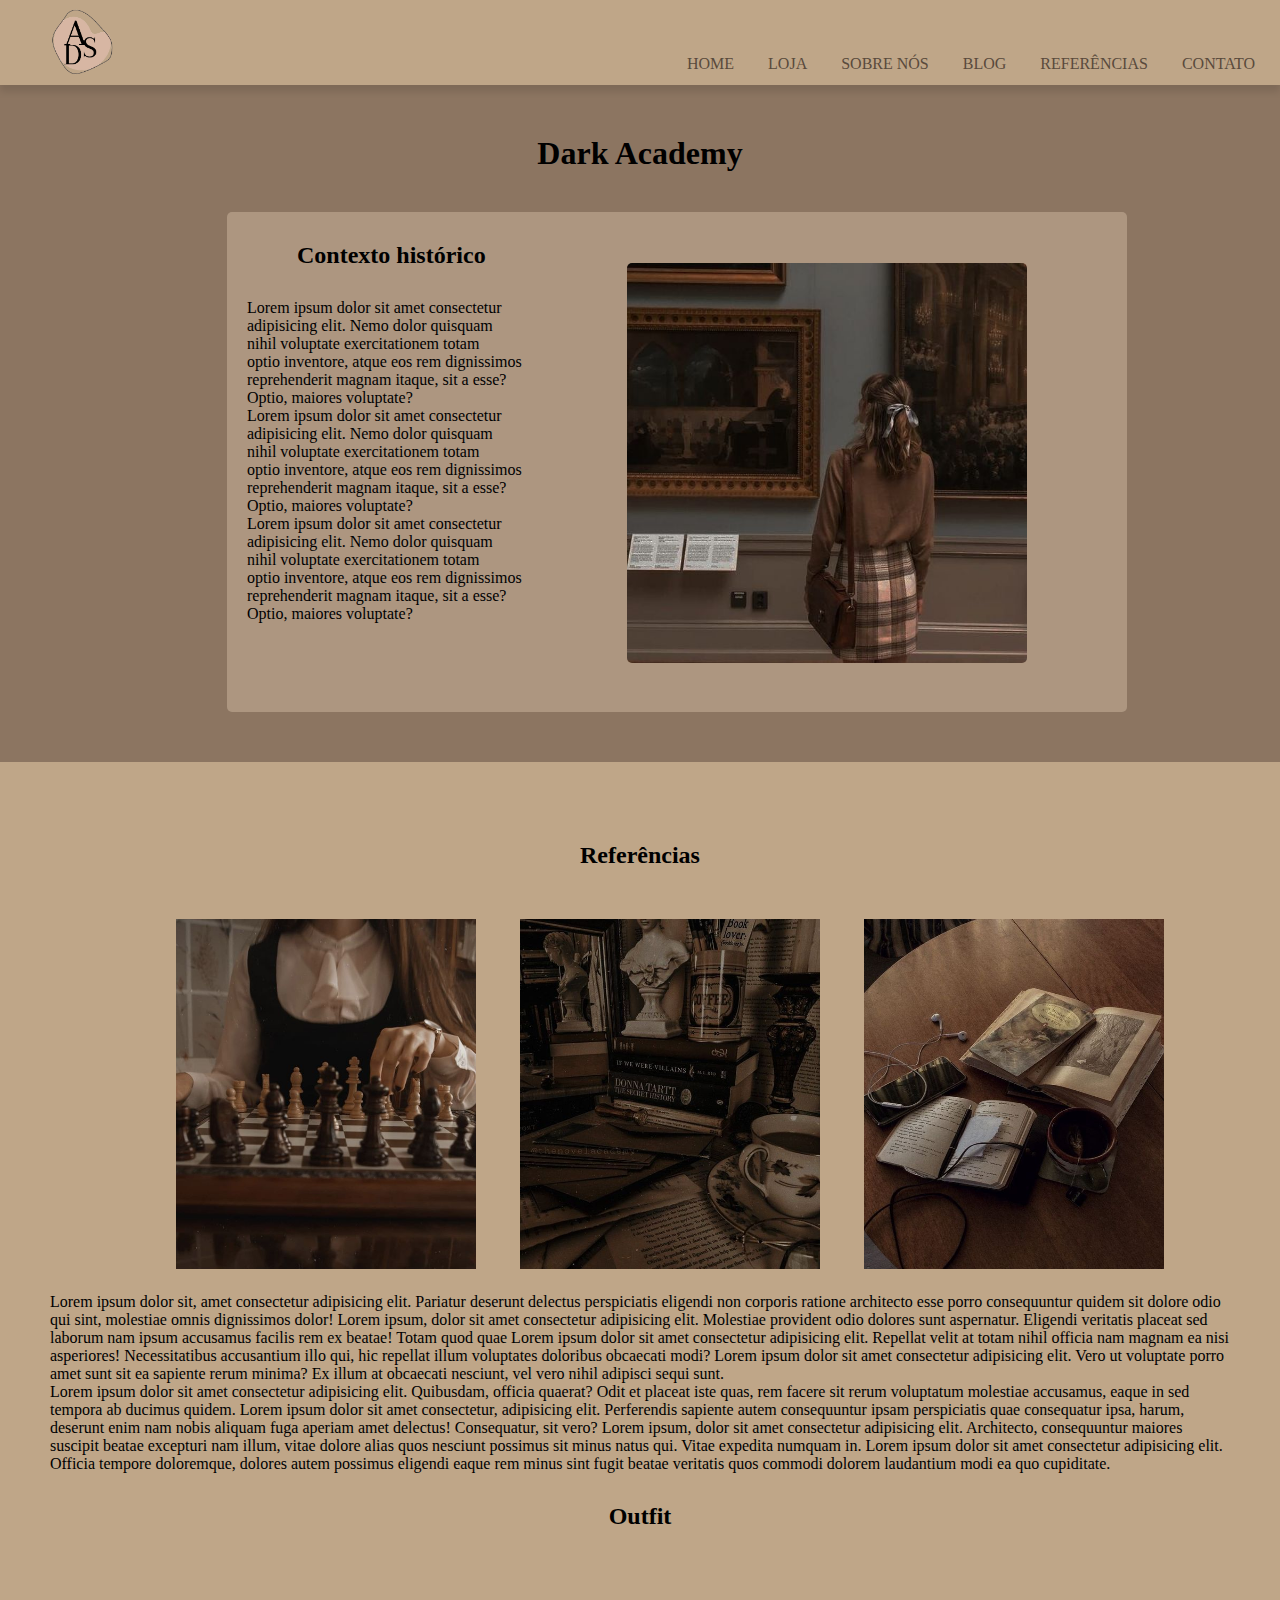
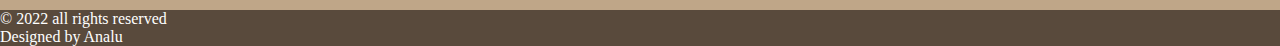
<file: index.html>
<!DOCTYPE html>
<html lang="pt-br">
<head>
    <meta charset="UTF-8">
    <meta http-equiv="X-UA-Compatible" content="IE=edge">
    <meta name="viewport" content="width=device-width, initial-scale=1.0">
    <title>Dark academy style</title>
    <link rel="stylesheet" href="./style/style.css">
    <link rel="shortcut icon" href="favicon.ico" type="image/x-icon">
</head>
<body>
    <header>
       <img src="./imagens/logo.png" alt="logo">
            <nav>
                <a href="#">HOME</a>
                <a href="homeloja.html">LOJA</a>
                <a href="#">SOBRE NÓS</a>
                <a href="#">BLOG</a>
                <a href="https://www.pinterest.fr/search/pins/?q=dark%20academy&rs=typed" >REFERÊNCIAS</a>
                <a href="#">CONTATO</a>
            </nav>
       
    </header>
    <main>
        <h1>Dark Academy</h1>
       
        <div> 
            <h2>Contexto histórico</h2>
            <p>Lorem ipsum dolor sit amet consectetur <br>
             adipisicing elit. Nemo dolor quisquam <br>
             nihil voluptate exercitationem totam <br>
             optio inventore, atque eos rem dignissimos <br>
             reprehenderit magnam itaque, sit a esse? <br>
            Optio, maiores voluptate? <br>
            Lorem ipsum dolor sit amet consectetur <br>
            adipisicing elit. Nemo dolor quisquam <br>
            nihil voluptate exercitationem totam <br>
            optio inventore, atque eos rem dignissimos <br>
            reprehenderit magnam itaque, sit a esse? <br>
                   Optio, maiores voluptate? <br>
                   Lorem ipsum dolor sit amet consectetur <br>
            adipisicing elit. Nemo dolor quisquam <br>
            nihil voluptate exercitationem totam <br>
            optio inventore, atque eos rem dignissimos <br>
            reprehenderit magnam itaque, sit a esse? <br>
            Optio, maiores voluptate?
                </p>
            <img src="./imagens/img01.jpg" alt="imagem 1">
        </div>
    </main>

    <section>
                <h2>Referências</h2>
            <div>
                <img src="./imagens/1.jpg" alt="">
                <img src="./imagens/2.jpg" alt="">
                <img src="./imagens/4.jpg" alt="">  
                </div>  
                <p>Lorem ipsum dolor sit, amet consectetur adipisicing elit. Pariatur deserunt delectus perspiciatis eligendi non corporis ratione architecto esse porro consequuntur quidem sit dolore odio qui sint, molestiae omnis dignissimos dolor! Lorem ipsum, dolor sit amet consectetur adipisicing elit. Molestiae provident odio dolores sunt aspernatur. Eligendi veritatis placeat sed laborum nam ipsum accusamus facilis rem ex beatae! Totam quod quae Lorem ipsum dolor sit amet consectetur adipisicing elit. Repellat velit at totam nihil officia nam magnam ea nisi asperiores! Necessitatibus accusantium illo qui, hic repellat illum voluptates doloribus obcaecati modi? Lorem ipsum dolor sit amet consectetur adipisicing elit. Vero ut voluptate porro amet sunt sit ea sapiente rerum minima? Ex illum at obcaecati nesciunt, vel vero nihil adipisci sequi sunt.</p>
                <p>Lorem ipsum dolor sit amet consectetur adipisicing elit. Quibusdam, officia quaerat? Odit et placeat iste quas, rem facere sit rerum voluptatum molestiae accusamus, eaque in sed tempora ab ducimus quidem. Lorem ipsum dolor sit amet consectetur, adipisicing elit. Perferendis sapiente autem consequuntur ipsam perspiciatis quae consequatur ipsa, harum, deserunt enim nam nobis aliquam fuga aperiam amet delectus! Consequatur, sit vero? Lorem ipsum, dolor sit amet consectetur adipisicing elit. Architecto, consequuntur maiores suscipit beatae excepturi nam illum, vitae dolore alias quos nesciunt possimus sit minus natus qui. Vitae expedita numquam in. Lorem ipsum dolor sit amet consectetur adipisicing elit. Officia tempore doloremque, dolores autem possimus eligendi eaque rem minus sint fugit beatae veritatis quos commodi dolorem laudantium modi ea quo cupiditate.</p>

                <h2>Outfit</h2>
          
       
    </section>
  
      
   
    <footer>
        <p id="direitos">© 2022 all rights reserved</p>
        <p id="by">Designed by Analu</p>
    </footer>
</body>
</html>
</file>
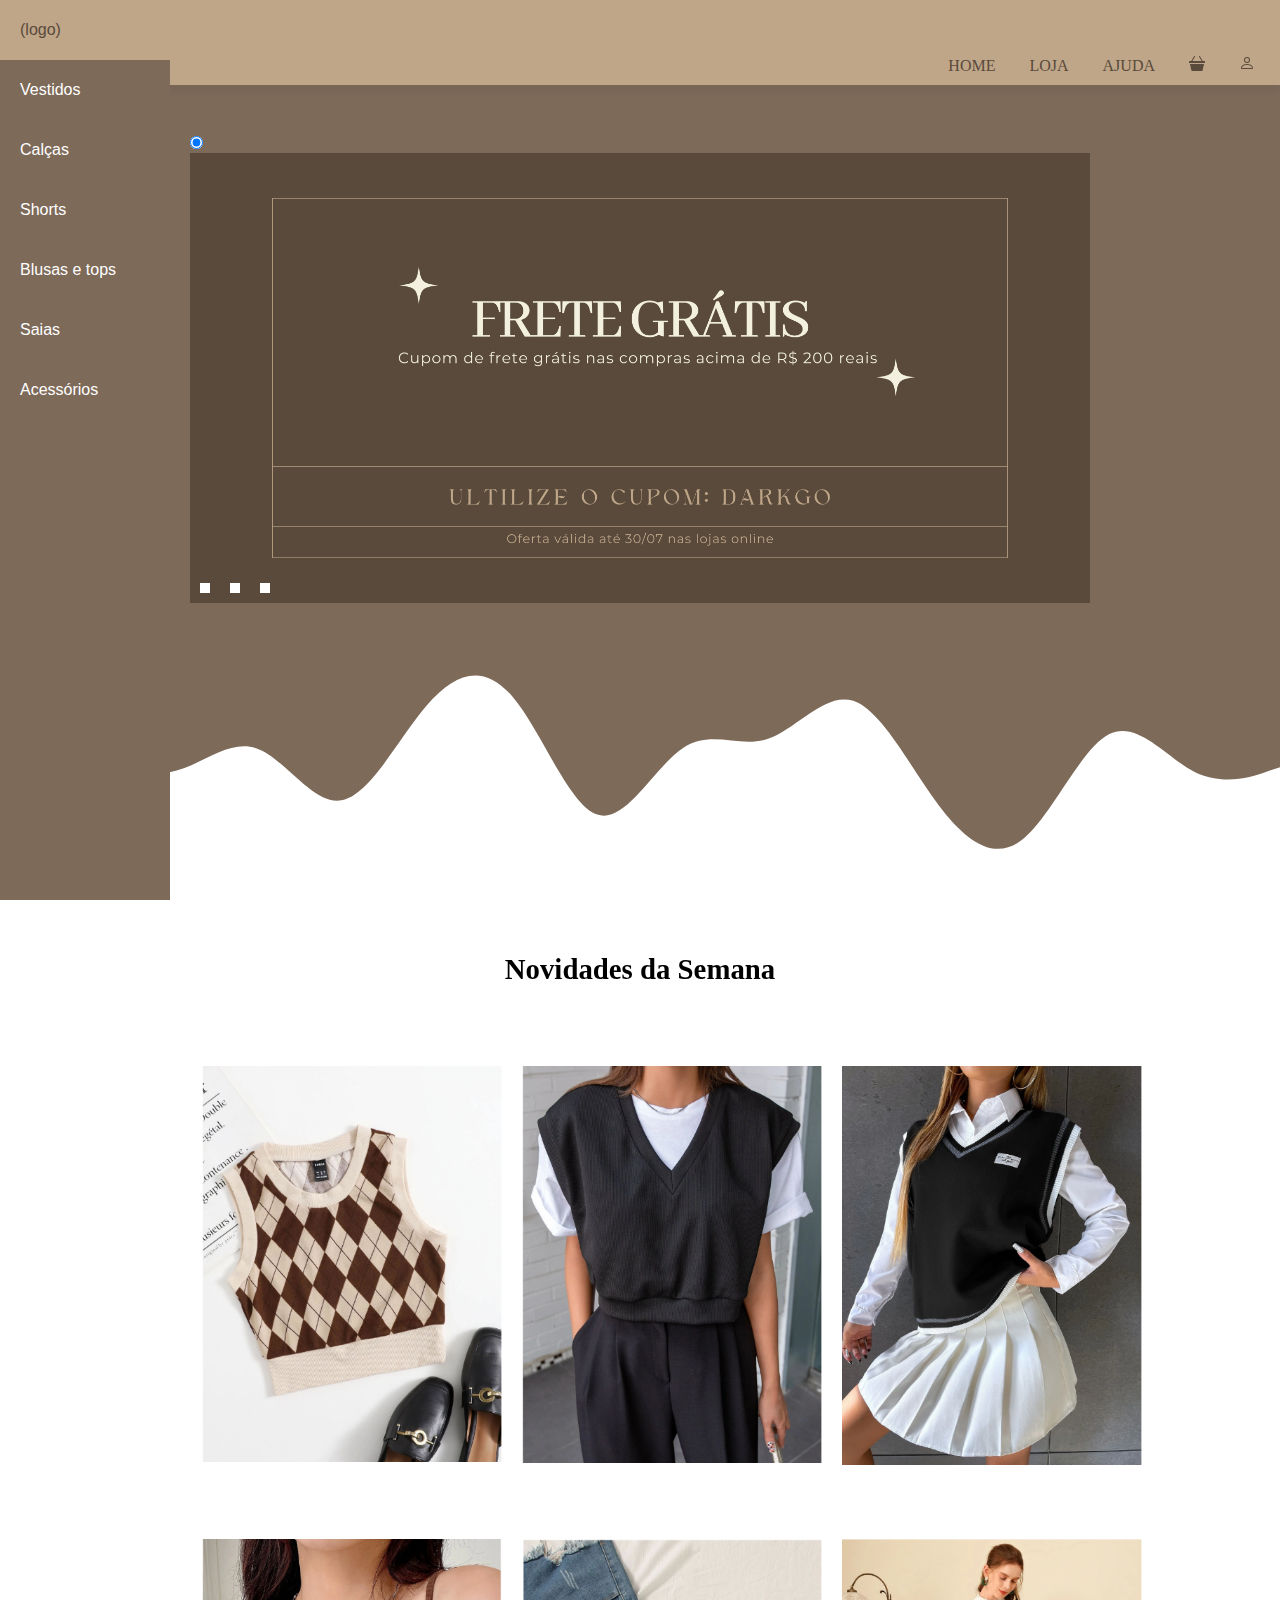
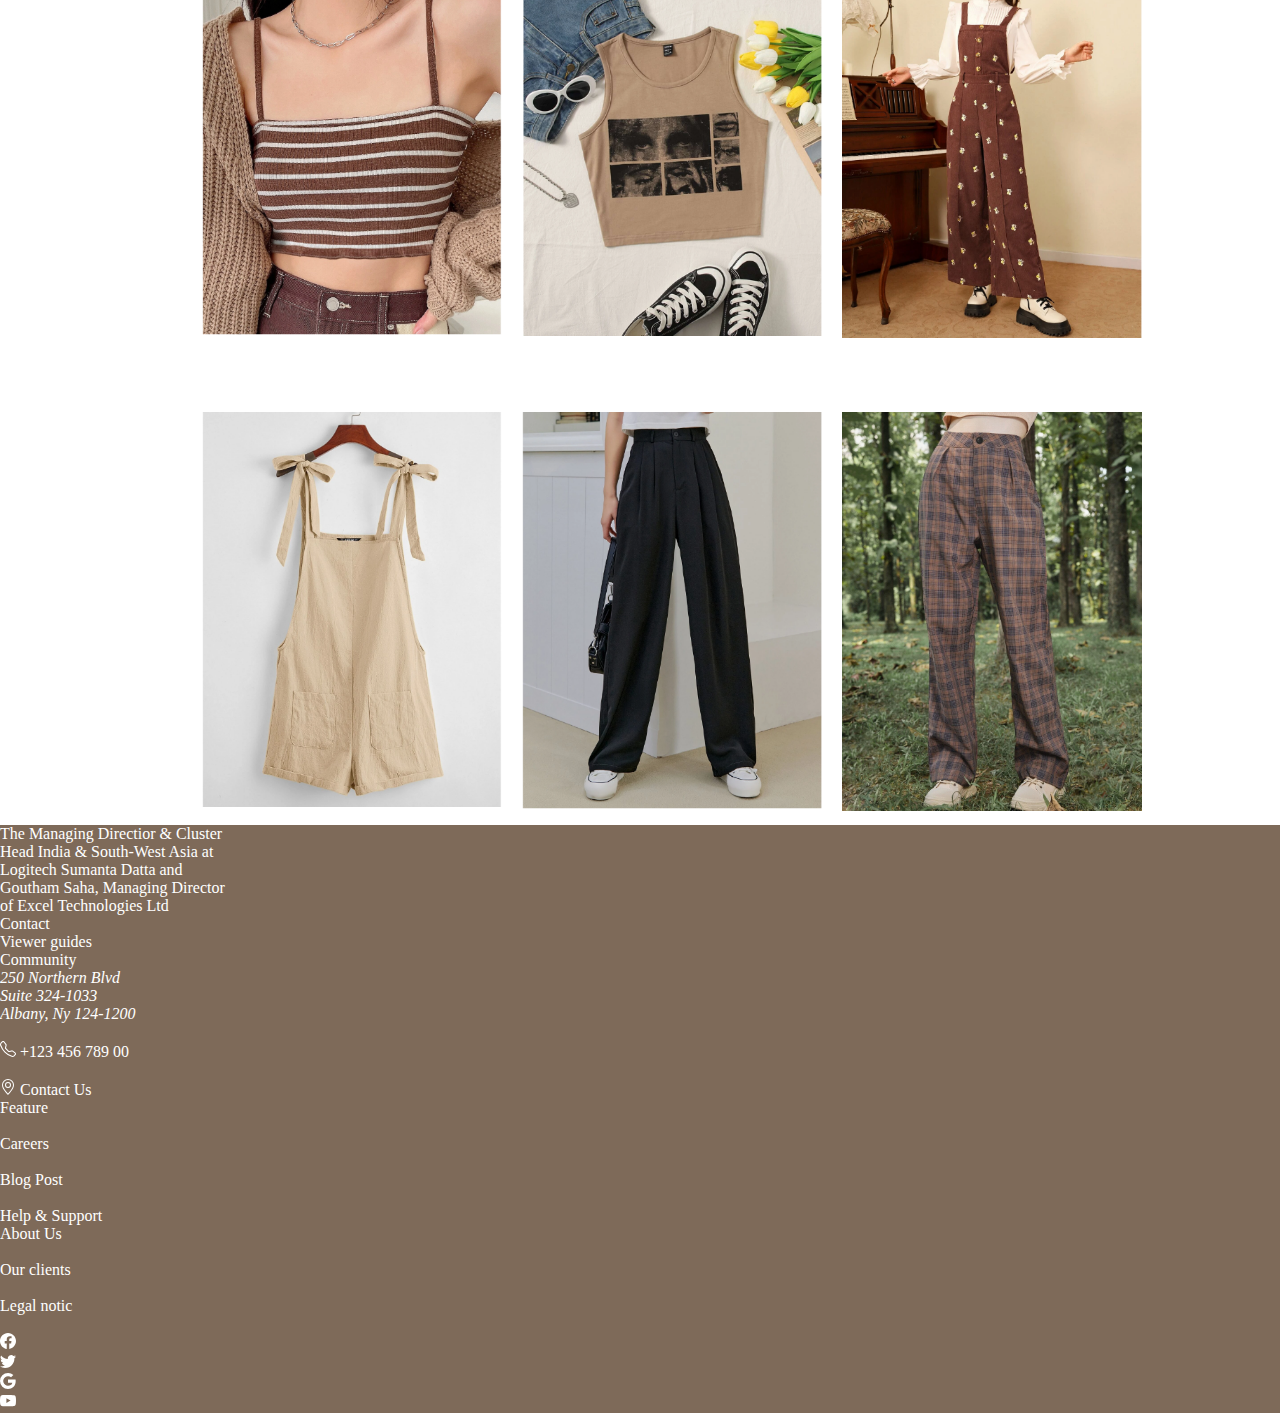
<file: homeloja.html>
<!DOCTYPE html>
<html lang="pt-br">
<head>
    <meta charset="UTF-8">
    <meta http-equiv="X-UA-Compatible" content="IE=edge">
    <meta name="viewport" content="width=device-width, initial-scale=1.0">
    <title>Academy style</title>
    <link rel="stylesheet" href="./style/style-loja.css">
</head>
<body>
    <header>
        <div class="sidebar">
            <a href="#">(logo)</a>
        <a href="#">Vestidos</a>
        <a href="#">Calças</a>
        <a href="#">Shorts</a>
        <a href="#">Blusas e tops</a>
        <a href="#">Saias</a>
        <a href="#">Acessórios</a>

     </div>
             <nav>
                 <a href="index.html">HOME</a>
                 <a href="homeloja.html">LOJA</a>
                 <a href="#">AJUDA</a>
                 <a href="#"><svg xmlns="http://www.w3.org/2000/svg" width="16" height="16" fill="currentColor" class="bi bi-basket3-fill" viewBox="0 0 16 16">
                    <path d="M5.757 1.071a.5.5 0 0 1 .172.686L3.383 6h9.234L10.07 1.757a.5.5 0 1 1 .858-.514L13.783 6H15.5a.5.5 0 0 1 .5.5v1a.5.5 0 0 1-.5.5H.5a.5.5 0 0 1-.5-.5v-1A.5.5 0 0 1 .5 6h1.717L5.07 1.243a.5.5 0 0 1 .686-.172zM2.468 15.426.943 9h14.114l-1.525 6.426a.75.75 0 0 1-.729.574H3.197a.75.75 0 0 1-.73-.574z"/>
                  </svg></a>
                 <a href="#"><svg xmlns="http://www.w3.org/2000/svg" width="16" height="16" fill="currentColor" class="bi bi-person" viewBox="0 0 16 16">
                    <path d="M8 8a3 3 0 1 0 0-6 3 3 0 0 0 0 6Zm2-3a2 2 0 1 1-4 0 2 2 0 0 1 4 0Zm4 8c0 1-1 1-1 1H3s-1 0-1-1 1-4 6-4 6 3 6 4Zm-1-.004c-.001-.246-.154-.986-.832-1.664C11.516 10.68 10.289 10 8 10c-2.29 0-3.516.68-4.168 1.332-.678.678-.83 1.418-.832 1.664h10Z"/>
                  </svg></a>
             </nav>

     </header> 
     
           
                 <div class="slider">
                     <ul >
                                     <li>
                                        <input type="radio" id="slide1" name="slide" checked>
                                        <label for="slide1"></label>
                                         <img src="./imagens/banner 1.png" alt="banner 1">
                                        </li>
                                     <li> 
                                        <input type="radio" id="slide2" name="slide" checked>
                                         <label for="slide2"></label>
                                        <img src="./imagens/banner 2.png" alt="banner 2">
                                    </li>
                                     <li>
                                        <input type="radio" id="slide3" name="slide" checked>
                                        <label for="slide3"></label>
                                         <img src="./imagens/banner 3.png" alt="banner 3">
                                        </li>
                     </ul>
                 </div> 
                   
                 <main>
 <svg xmlns="http://www.w3.org/2000/svg" viewBox="0 0 1440 320"><path fill="#7e6a59" fill-opacity="1" d="M0,224L16,208C32,192,64,160,96,154.7C128,149,160,171,192,165.3C224,160,256,128,288,138.7C320,149,352,203,384,197.3C416,192,448,128,480,90.7C512,53,544,43,576,80C608,117,640,203,672,213.3C704,224,736,160,768,138.7C800,117,832,139,864,128C896,117,928,75,960,85.3C992,96,1024,160,1056,202.7C1088,245,1120,267,1152,240C1184,213,1216,139,1248,122.7C1280,107,1312,149,1344,165.3C1376,181,1408,171,1424,165.3L1440,160L1440,0L1424,0C1408,0,1376,0,1344,0C1312,0,1280,0,1248,0C1216,0,1184,0,1152,0C1120,0,1088,0,1056,0C1024,0,992,0,960,0C928,0,896,0,864,0C832,0,800,0,768,0C736,0,704,0,672,0C640,0,608,0,576,0C544,0,512,0,480,0C448,0,416,0,384,0C352,0,320,0,288,0C256,0,224,0,192,0C160,0,128,0,96,0C64,0,32,0,16,0L0,0Z"></path></svg>  
                    <h2>Novidades da Semana</h2>
                    <ul id="ul1">
                        <li><a href="#"><img src="imagens/roupas/1.png"></a></li>
                        <li><a href="#"><img src="imagens/roupas/2.png"></a></li>
                        <li><a href="#"><img src="imagens/roupas/3.png"></a></li>
                    </ul>
                    <ul id="ul2">                    
                        <li><a href="#"><img src="imagens/roupas/4.png"></a></li>
                        <li><a href="#"><img src="imagens/roupas/5.png"></a></li>
                        <li><a href="#"><img src="imagens/roupas/6.png"></a></li>
                    </ul>
                    <ul id="ul3">
                        <li><a href="#"><img src="imagens/roupas/7.png"></a></li>
                        <li><a href="#"><img src="imagens/roupas/8.png"></a></li>
                        <li><a href="#"><img src="imagens/roupas/9.png"></a></li>
                    </ul>                 
     </main>
     <footer>
      
            <p>The Managing Directior & Cluster <br>
            Head India & South-West Asia at <br>
            Logitech Sumanta Datta and <br>
            Goutham Saha, Managing Director <br>
            of Excel Technologies Ltd</p>

            <ul class="a">
                <li>Contact</li>
                <li>Viewer guides </li>
                <li> Community</li>
            </ul>

            <ul class="contact">
                <li> <address> 250 Northern Blvd <br>
                                Suite 324-1033 <br>
                                Albany, Ny 124-1200

                </address></li> <br>
                <li> <svg xmlns="http://www.w3.org/2000/svg" width="16" height="16" fill="currentColor" class="bi bi-telephone" viewBox="0 0 16 16">
                    <path d="M3.654 1.328a.678.678 0 0 0-1.015-.063L1.605 2.3c-.483.484-.661 1.169-.45 1.77a17.568 17.568 0 0 0 4.168 6.608 17.569 17.569 0 0 0 6.608 4.168c.601.211 1.286.033 1.77-.45l1.034-1.034a.678.678 0 0 0-.063-1.015l-2.307-1.794a.678.678 0 0 0-.58-.122l-2.19.547a1.745 1.745 0 0 1-1.657-.459L5.482 8.062a1.745 1.745 0 0 1-.46-1.657l.548-2.19a.678.678 0 0 0-.122-.58L3.654 1.328zM1.884.511a1.745 1.745 0 0 1 2.612.163L6.29 2.98c.329.423.445.974.315 1.494l-.547 2.19a.678.678 0 0 0 .178.643l2.457 2.457a.678.678 0 0 0 .644.178l2.189-.547a1.745 1.745 0 0 1 1.494.315l2.306 1.794c.829.645.905 1.87.163 2.611l-1.034 1.034c-.74.74-1.846 1.065-2.877.702a18.634 18.634 0 0 1-7.01-4.42 18.634 18.634 0 0 1-4.42-7.009c-.362-1.03-.037-2.137.703-2.877L1.885.511z"/>
                  </svg> +123 456 789 00</li> <br>
                <li> <svg xmlns="http://www.w3.org/2000/svg" width="16" height="16" fill="currentColor" class="bi bi-geo-alt" viewBox="0 0 16 16">
                    <path d="M12.166 8.94c-.524 1.062-1.234 2.12-1.96 3.07A31.493 31.493 0 0 1 8 14.58a31.481 31.481 0 0 1-2.206-2.57c-.726-.95-1.436-2.008-1.96-3.07C3.304 7.867 3 6.862 3 6a5 5 0 0 1 10 0c0 .862-.305 1.867-.834 2.94zM8 16s6-5.686 6-10A6 6 0 0 0 2 6c0 4.314 6 10 6 10z"/>
                    <path d="M8 8a2 2 0 1 1 0-4 2 2 0 0 1 0 4zm0 1a3 3 0 1 0 0-6 3 3 0 0 0 0 6z"/>
                  </svg> Contact Us</li>

            </ul>
            <ul class="feature">
                <li>Feature</li> <br>
                <li>Careers</li> <br>
                <li>Blog Post</li> <br>
                <li>Help & Support</li>

            </ul>
            <ul class="about">
                <li>About Us </li> <br>
                <li>Our clients</li> <br>
                <li>Legal notic</li> <br>
            </ul>
      <ul id="icones">

     <li><svg xmlns="http://www.w3.org/2000/svg" width="16" height="16" fill="currentColor" class="bi bi-facebook" viewBox="0 0 16 16">
                    <path d="M16 8.049c0-4.446-3.582-8.05-8-8.05C3.58 0-.002 3.603-.002 8.05c0 4.017 2.926 7.347 6.75 7.951v-5.625h-2.03V8.05H6.75V6.275c0-2.017 1.195-3.131 3.022-3.131.876 0 1.791.157 1.791.157v1.98h-1.009c-.993 0-1.303.621-1.303 1.258v1.51h2.218l-.354 2.326H9.25V16c3.824-.604 6.75-3.934 6.75-7.951z"/>
                  </svg></li>
                <li><svg xmlns="http://www.w3.org/2000/svg" width="16" height="16" fill="currentColor" class="bi bi-twitter" viewBox="0 0 16 16">
                    <path d="M5.026 15c6.038 0 9.341-5.003 9.341-9.334 0-.14 0-.282-.006-.422A6.685 6.685 0 0 0 16 3.542a6.658 6.658 0 0 1-1.889.518 3.301 3.301 0 0 0 1.447-1.817 6.533 6.533 0 0 1-2.087.793A3.286 3.286 0 0 0 7.875 6.03a9.325 9.325 0 0 1-6.767-3.429 3.289 3.289 0 0 0 1.018 4.382A3.323 3.323 0 0 1 .64 6.575v.045a3.288 3.288 0 0 0 2.632 3.218 3.203 3.203 0 0 1-.865.115 3.23 3.23 0 0 1-.614-.057 3.283 3.283 0 0 0 3.067 2.277A6.588 6.588 0 0 1 .78 13.58a6.32 6.32 0 0 1-.78-.045A9.344 9.344 0 0 0 5.026 15z"/>
                  </svg></li>
                <li><svg xmlns="http://www.w3.org/2000/svg" width="16" height="16" fill="currentColor" class="bi bi-google" viewBox="0 0 16 16">
                    <path d="M15.545 6.558a9.42 9.42 0 0 1 .139 1.626c0 2.434-.87 4.492-2.384 5.885h.002C11.978 15.292 10.158 16 8 16A8 8 0 1 1 8 0a7.689 7.689 0 0 1 5.352 2.082l-2.284 2.284A4.347 4.347 0 0 0 8 3.166c-2.087 0-3.86 1.408-4.492 3.304a4.792 4.792 0 0 0 0 3.063h.003c.635 1.893 2.405 3.301 4.492 3.301 1.078 0 2.004-.276 2.722-.764h-.003a3.702 3.702 0 0 0 1.599-2.431H8v-3.08h7.545z"/>
                  </svg></li>
                <li><svg xmlns="http://www.w3.org/2000/svg" width="16" height="16" fill="currentColor" class="bi bi-youtube" viewBox="0 0 16 16">
                    <path d="M8.051 1.999h.089c.822.003 4.987.033 6.11.335a2.01 2.01 0 0 1 1.415 1.42c.101.38.172.883.22 1.402l.01.104.022.26.008.104c.065.914.073 1.77.074 1.957v.075c-.001.194-.01 1.108-.082 2.06l-.008.105-.009.104c-.05.572-.124 1.14-.235 1.558a2.007 2.007 0 0 1-1.415 1.42c-1.16.312-5.569.334-6.18.335h-.142c-.309 0-1.587-.006-2.927-.052l-.17-.006-.087-.004-.171-.007-.171-.007c-1.11-.049-2.167-.128-2.654-.26a2.007 2.007 0 0 1-1.415-1.419c-.111-.417-.185-.986-.235-1.558L.09 9.82l-.008-.104A31.4 31.4 0 0 1 0 7.68v-.123c.002-.215.01-.958.064-1.778l.007-.103.003-.052.008-.104.022-.26.01-.104c.048-.519.119-1.023.22-1.402a2.007 2.007 0 0 1 1.415-1.42c.487-.13 1.544-.21 2.654-.26l.17-.007.172-.006.086-.003.171-.007A99.788 99.788 0 0 1 7.858 2h.193zM6.4 5.209v4.818l4.157-2.408L6.4 5.209z"/>
                  </svg></li>
             </ul>


     </footer>
                  

    
</body>
</html>
</file>
<file: style/style.css>
@charset "UTF-8";

:root{
    --cor0:white;
    --cor1:#BFA688;
    --cor2:#F2DEC4;
    --cor3:#F29544;
    --cor4:#594A3C;
    --cor5:#8C7561;

}
*{
    padding: 0px;
    margin: 0px;
}
body{
    overflow-x: hidden;
    background-color: var(--cor5);
}
header{
    background-color: var(--cor1);
    height: 85px;
    box-shadow: 0px 7px 7px rgba(0, 0, 0, 0.100);
}
header > img{
    width: 100px;
    padding-left: 30px;
}
nav{
    position: absolute;
    top: 5%;
    right: 0;
    padding: 10px;
    padding-left: 10px;
    
}
nav > a {
text-decoration: none;
color:var(--cor4);
padding: 15px;

}
nav > a:hover{
    text-decoration:none;
    color: var(--cor1);
    background: var(--cor4);
    border-radius: 3px;
    transition: 0.5s;
}
main{
    background-color: var(--cor5);
    margin: 50px;
    
}
main > h1{
text-align: center;
padding-bottom: 40px;
font-size: 2.0em;
text-shadow: 2px rgba(0, 0, 0, 0.476);
}

main > div{
    background-color:#f2dec452;
    border-radius: 5px;
    width: 900px;
    height: 500px;
    position: relative;
    left: 15%;
   
}
main > div > h2{
position: relative;
left: 70px;
top: 30px;
}
main > div > p{
   padding: 20px;
   top: 40px;
   position: relative;
}
main > div >img{
width: 400px;
border-radius: 5px;
position: relative;
left: 400px;
top: -340px;
}
section{
background-color: var(--cor1);
 padding: 50px;
 padding-top: -10px;
}
section >h2 {
   text-align: center;
   padding: 30px;
}  

section > div{



}

section > div > img{
width: 300px;
height: 350px;
padding: 20px;
position:relative;
left: 9%;



}
footer{
    background-color: var(--cor4);
    color: white;
}
</file>
<file: style/style-loja.css>
@charset "UTF-8";


:root{
    --cor0:white;
    --cor1:#BFA688;
    --cor2:#F2DEC4;
    --cor3:#F29544;
    --cor4:#594A3C;
    --cor5:#7e6a59;

}
*{
    padding: 0px;
    margin: 0px;
}
body{
    overflow-x: hidden;
    background-color: var(--cor5);
}
header{
    background-color: var(--cor1);
    height: 85px;
    box-shadow: 0px 7px 7px rgba(0, 0, 0, 0.050);
}
header > img{
    width: 100px;
    padding-left: 30px;
}
nav{
    position: absolute;
    top: 5%;
    right: 0;
    padding: 10px;
    padding-left: 10px;
    
}
nav > a {
text-decoration: none;
color:var(--cor4);
padding: 15px;

}
nav > a:hover{
    text-decoration:none;
    color: var(--cor1);
    background: var(--cor4);
    border-radius: 3px;
    transition: 0.5s;
}
div.sidebar{
    position: fixed;
    width: 170px;
    height: 100%;
    
    left: 0;
    background-color: var(--cor5);
}
.sidebar > a{
    font-family: Arial, Helvetica, sans-serif;
    color: var(--cor0);
    display: block;
    width: 100%;
    line-height: 60px;
    text-decoration: none;
    padding-left: 20px;
    box-sizing: border-box;
}
.sidebar a:hover{
    background-color: var(--cor1);
    color: var(--cor4);
}

div.slider{
    
}
div.slider > ul {
    display: block;
    height: 439.5px;
    width: 900px;
    margin: auto;
    padding-top: 50px;
    padding-bottom: 50px;
    position: relative;
}

div.slider > ul > li {
    list-style: none;
    position: absolute;
}

div.slider > ul > li > img {
    margin: auto;
    height: 100%;
    width: 100%;
    vertical-align: top;
}
div.slider > ul > li > label {
    background-color:white;
    bottom: 10px;
    border-bottom-style:hidden;
    cursor: pointer;
    display: block;
    height: 10px;
    position: absolute;
    width: 10px;
    z-index: 10;
}

div.slider > ul > li:nth-child(1) label {
    left: 10px;
}

div.slider > ul > li:nth-child(2) label {
    left: 40px;
}

div.slider > ul > li:nth-child(3) label {
    left: 70px;
}

div.slider > ul > li > img {
    opacity: 0;
    visibility: hidden;
}

div.slider > ul > li input:checked ~ img {
    opacity: 1;
    visibility: visible;
    z-index: 10;
}

main{
background-color: white;
padding-bottom: 0%;
width: 100%;


}
main > svg{
    margin-bottom: 0%;
    width: 100%;
    color: var(--cor5);
}
main > h2{
    padding: 20px;
    position: relative;
    text-align: center;
    padding-top: 40px;
    font-size: 1.8em;
}
main > ul{
display: flex;
padding-top: 50px;
list-style: none;
position: relative;
left: 15%;
}
main > ul > li{

}
main > ul > li > a > img{
width: 300px;
padding: 10px;
}


footer {
    background-color: var(--cor5);
    color: var(--cor0);
   
   
}
</file>
